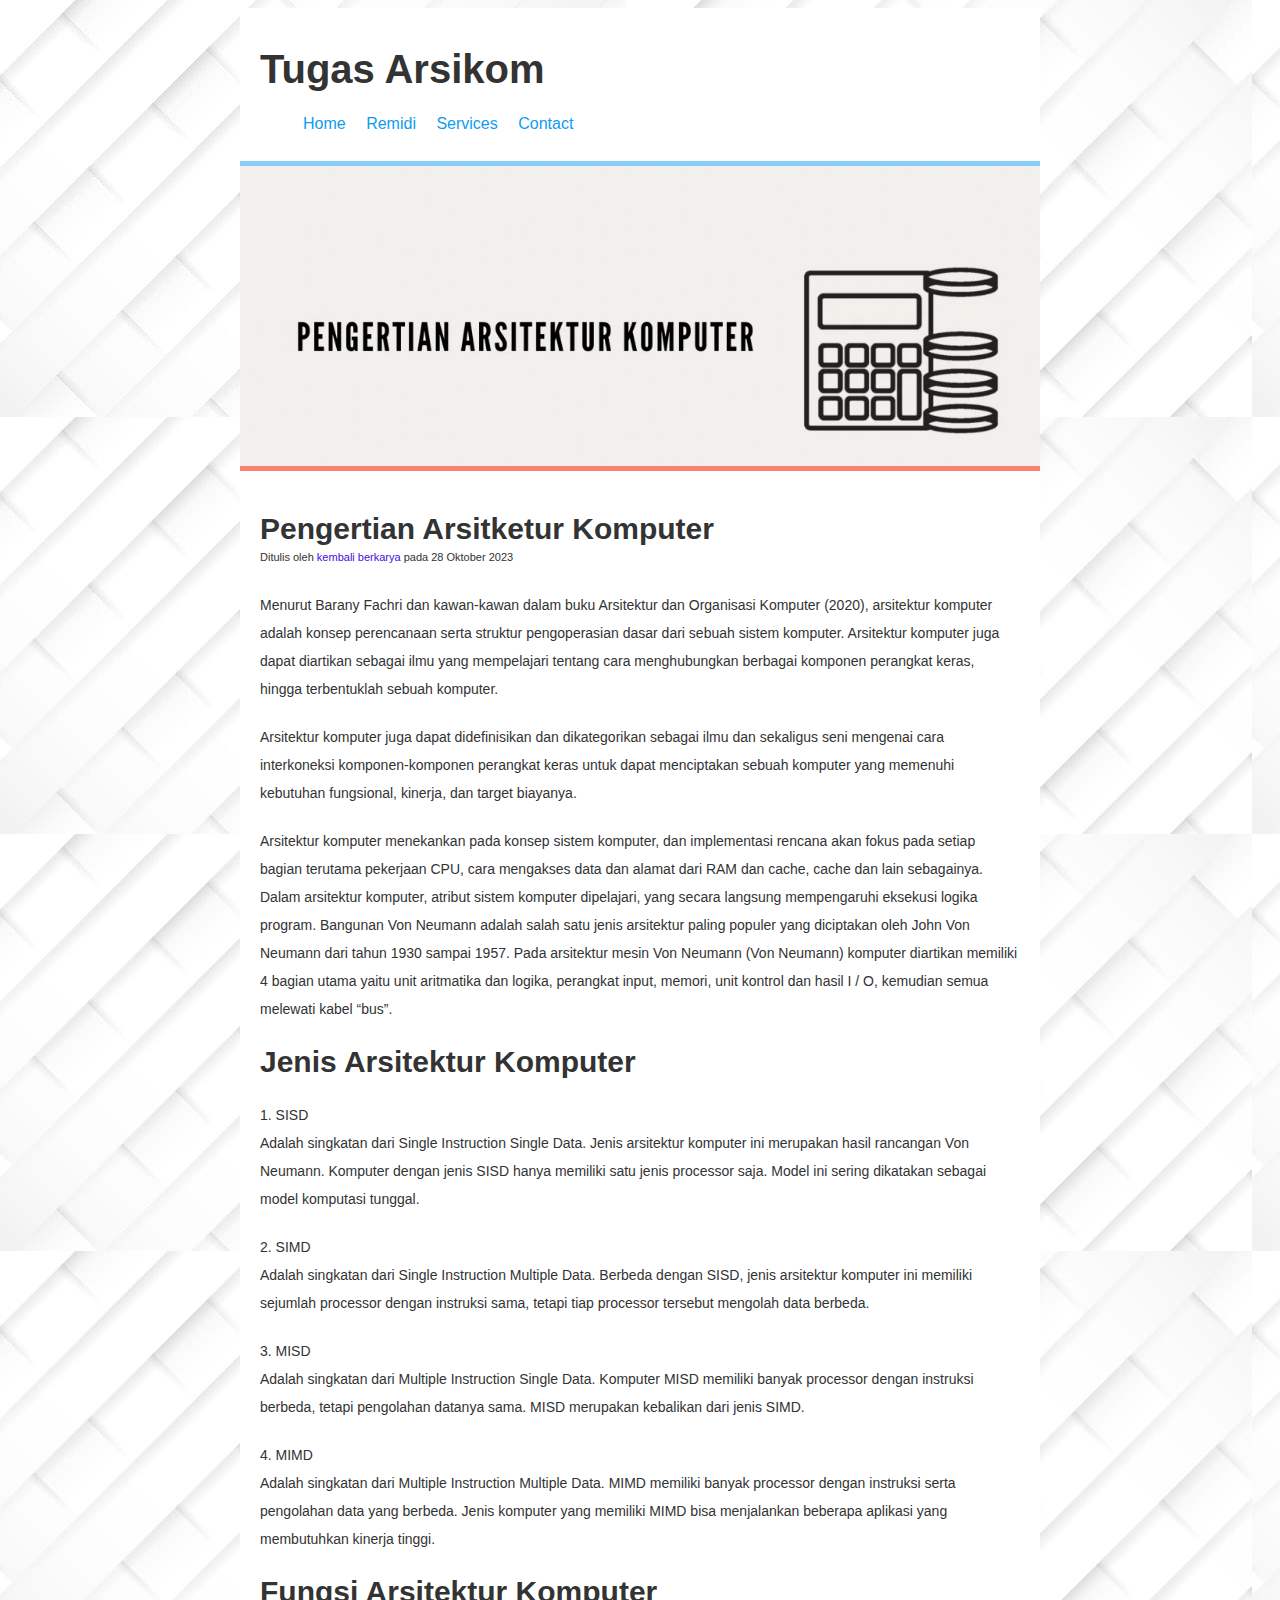
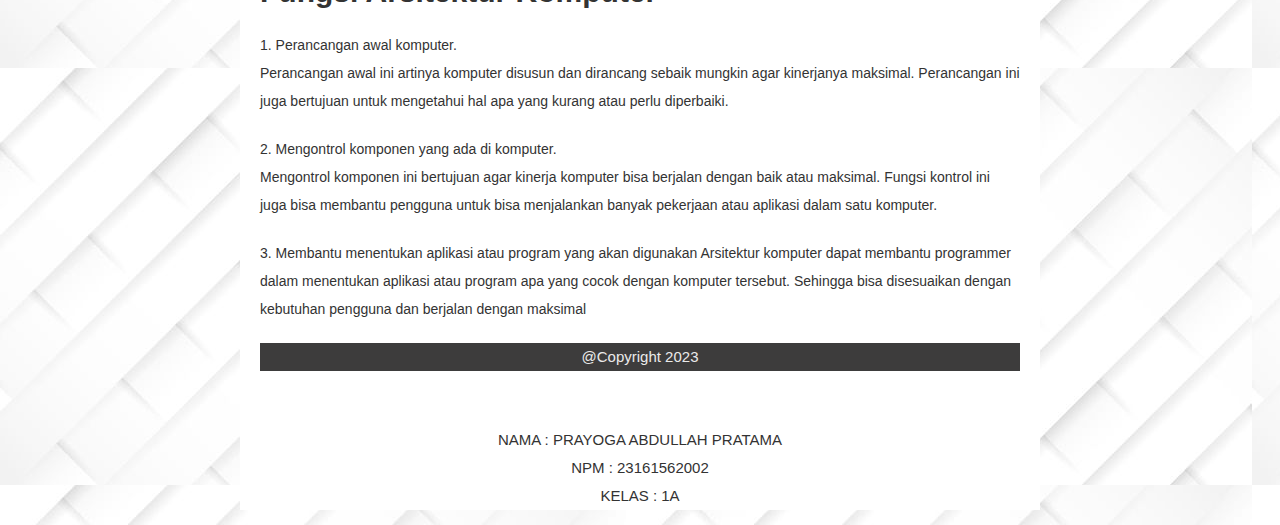
<file: index.html>
<!DOCTYPE html>
<html>
<head>
    <title>TUGAS ARSIKOM</title>
    <link rel="stylesheet" type="text/css" href="style.css">
</head>
<body>
    <div class="container">
        <div class="header">
            <h1 class="judul">Tugas Arsikom</h1>

            <ul class="navigation">
                <li><a href="index.html">Home</a></li>
                <li><a href="remidi.html">Remidi</a></li>
                <li><a href="#">Services</a></li>
                <li><a href="#">Contact</a></li>
            </ul>
        </div>
        <div class="hero"></div>
        <div class="content">
            <h2>Pengertian Arsitketur Komputer</h2>
            <p class="penulis">Ditulis oleh <a href="#">kembali berkarya</a> pada 28 Oktober 2023</p>
            <p>Menurut Barany Fachri dan kawan-kawan dalam buku Arsitektur dan Organisasi Komputer (2020), arsitektur komputer adalah konsep perencanaan serta struktur pengoperasian dasar dari sebuah sistem komputer. Arsitektur komputer juga dapat diartikan sebagai ilmu yang mempelajari tentang cara menghubungkan berbagai komponen perangkat keras, hingga terbentuklah sebuah komputer.</p>
            <p>Arsitektur komputer juga dapat didefinisikan dan dikategorikan sebagai ilmu dan sekaligus seni mengenai cara interkoneksi komponen-komponen perangkat keras untuk dapat menciptakan sebuah komputer yang memenuhi kebutuhan fungsional, kinerja, dan target biayanya.</p>
            <p>Arsitektur komputer menekankan pada konsep sistem komputer, dan implementasi rencana akan fokus pada setiap bagian terutama pekerjaan CPU, cara mengakses data dan alamat dari RAM dan cache, cache dan lain sebagainya. Dalam arsitektur komputer, atribut sistem komputer dipelajari, yang secara langsung mempengaruhi eksekusi logika program. Bangunan Von Neumann adalah salah satu jenis arsitektur paling populer yang diciptakan oleh John Von Neumann dari tahun 1930 sampai 1957. Pada arsitektur mesin Von Neumann (Von Neumann) komputer diartikan memiliki 4 bagian utama yaitu unit aritmatika dan logika, perangkat input, memori, unit kontrol dan hasil I / O, kemudian semua melewati kabel “bus”.</p>
                <h2>Jenis Arsitektur Komputer</h2>
                <p>1. SISD<br>Adalah singkatan dari Single Instruction Single Data. Jenis arsitektur komputer ini merupakan hasil rancangan Von Neumann. Komputer dengan jenis SISD hanya memiliki satu jenis processor saja. Model ini sering dikatakan sebagai model komputasi tunggal.</p>
                <p>2. SIMD<br>Adalah singkatan dari Single Instruction Multiple Data. Berbeda dengan SISD, jenis arsitektur komputer ini memiliki sejumlah processor dengan instruksi sama, tetapi tiap processor tersebut mengolah data berbeda.</p>
                <p>3. MISD<br>Adalah singkatan dari Multiple Instruction Single Data. Komputer MISD memiliki banyak processor dengan instruksi berbeda, tetapi pengolahan datanya sama. MISD merupakan kebalikan dari jenis SIMD.</p>
                <P>4. MIMD<br>Adalah singkatan dari Multiple Instruction Multiple Data. MIMD memiliki banyak processor dengan instruksi serta pengolahan data yang berbeda. Jenis komputer yang memiliki MIMD bisa menjalankan beberapa aplikasi yang membutuhkan kinerja tinggi.</P>
                <h2>Fungsi Arsitektur Komputer</h2>
                <P>1. Perancangan awal komputer.<br> Perancangan awal ini artinya komputer disusun dan dirancang sebaik mungkin agar kinerjanya maksimal. Perancangan ini juga bertujuan untuk mengetahui hal apa yang kurang atau perlu diperbaiki.</P>
                <P>2. Mengontrol komponen yang ada di komputer.<br> Mengontrol komponen ini bertujuan agar kinerja komputer bisa berjalan dengan baik atau maksimal. Fungsi kontrol ini juga bisa membantu pengguna untuk bisa menjalankan banyak pekerjaan atau aplikasi dalam satu komputer.</P>
                <P>3. Membantu menentukan aplikasi atau program yang akan digunakan Arsitektur komputer dapat membantu programmer dalam menentukan aplikasi atau program apa yang cocok dengan komputer tersebut. Sehingga bisa disesuaikan dengan kebutuhan pengguna dan berjalan dengan maksimal</P>
            <div class="footer">
                <P class="copy"> @Copyright 2023 </P>
            </div> 
        </div>
         <div class="nama">
            <P>NAMA : PRAYOGA ABDULLAH PRATAMA<BR>NPM : 23161562002<br>KELAS : 1A</P>
          </div>      
    </div>
    
</body>
</html>
</file>
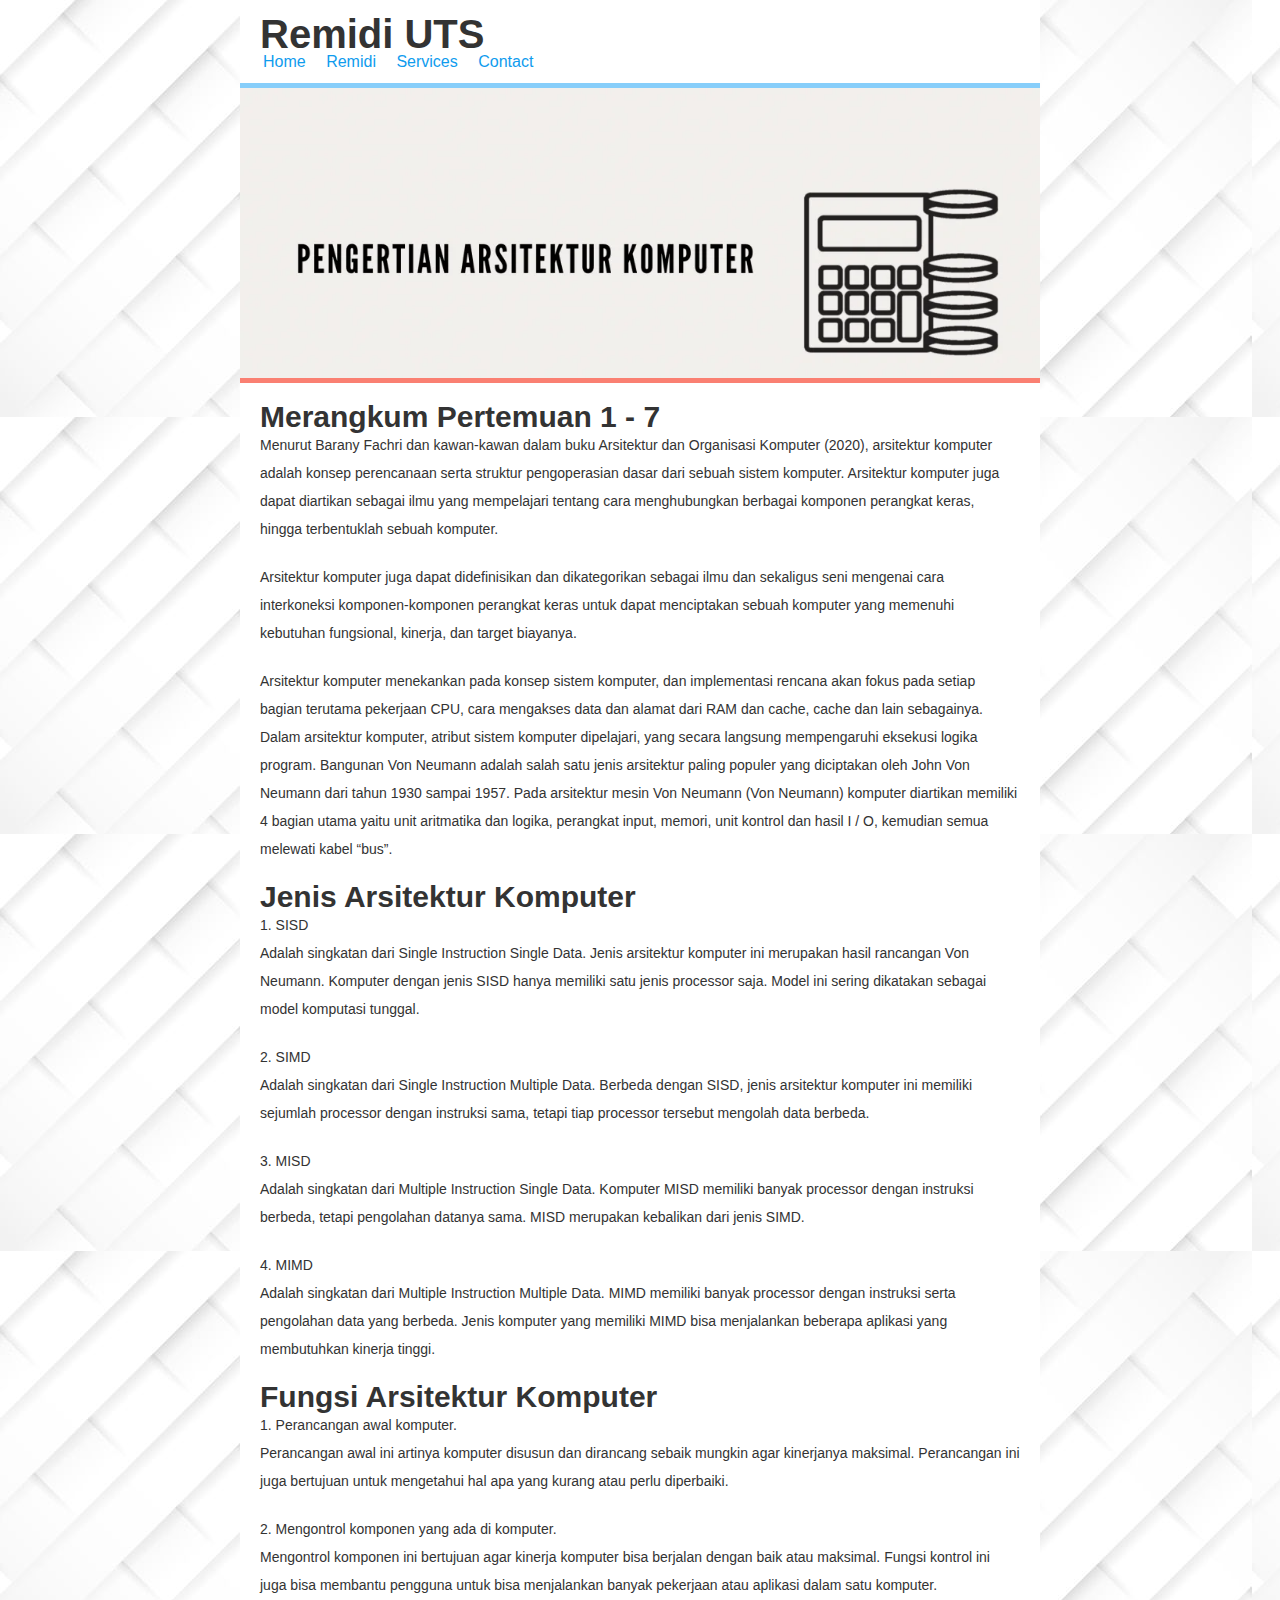
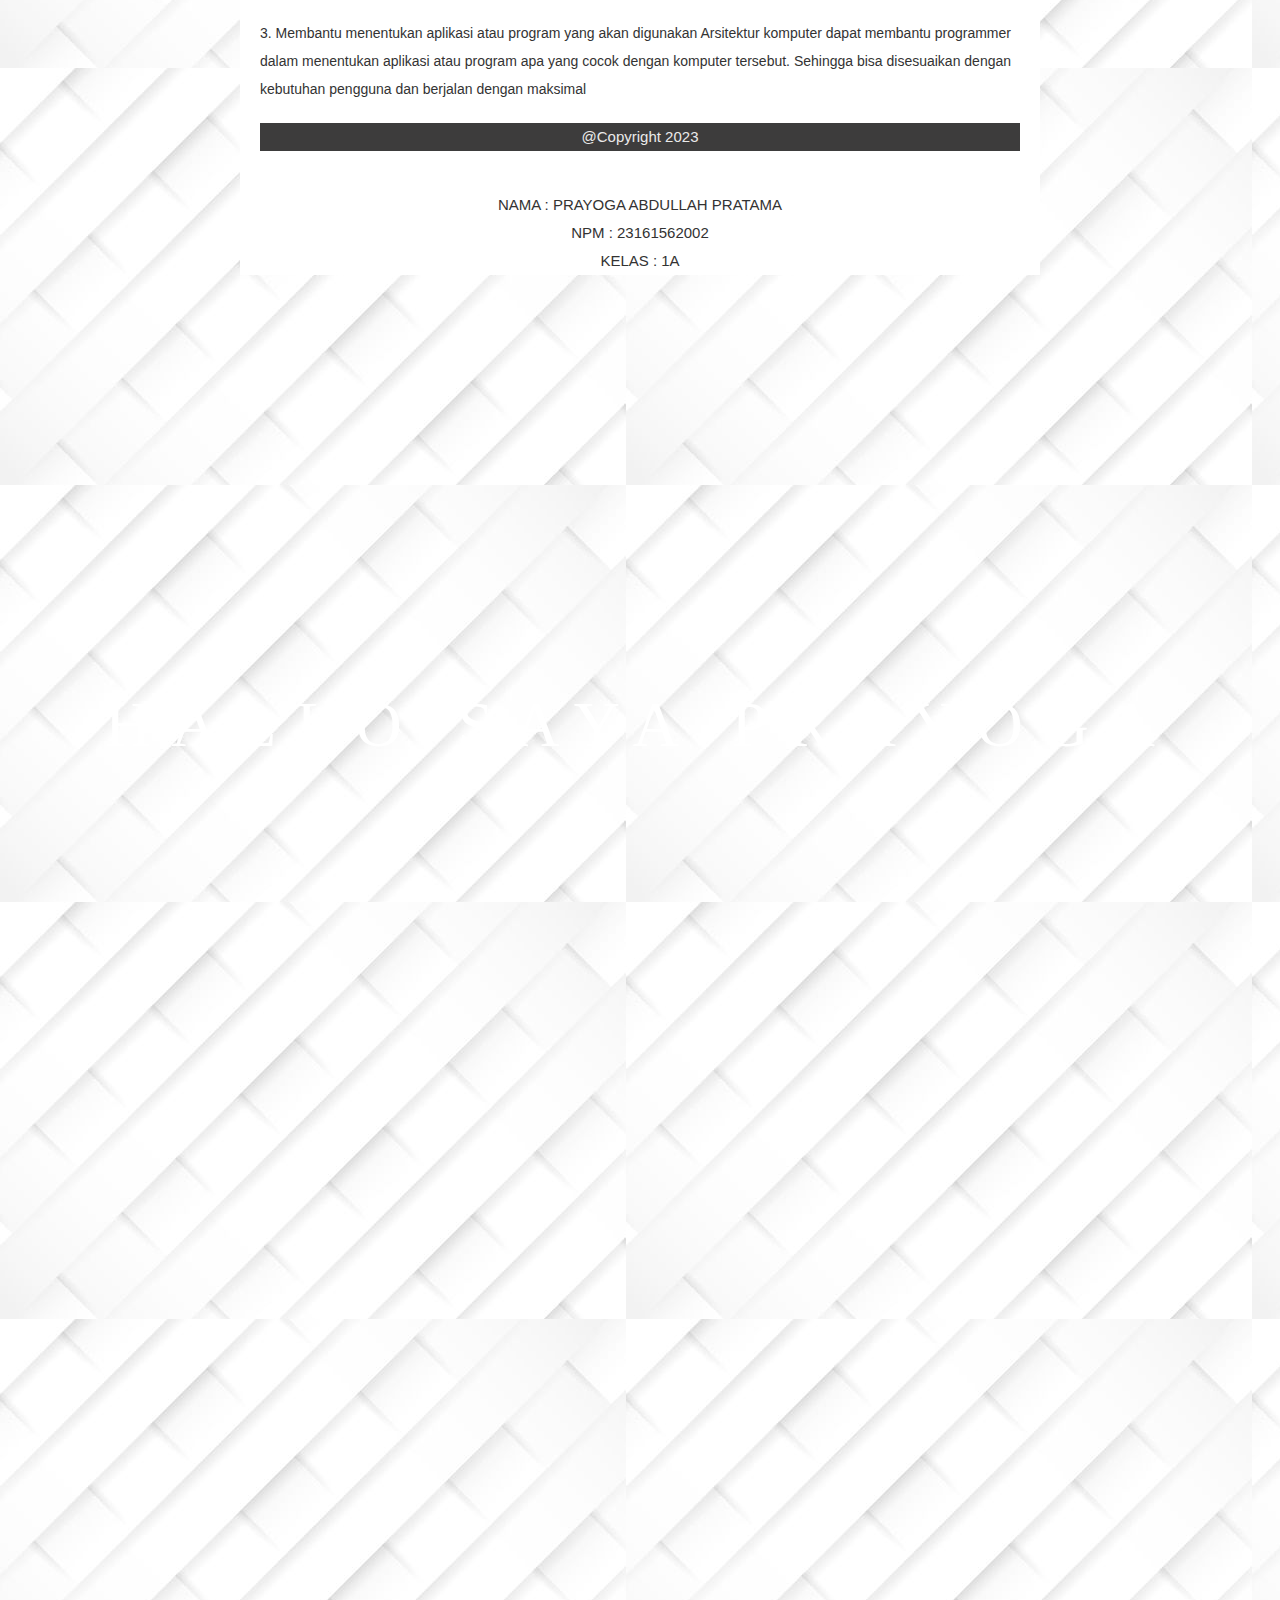
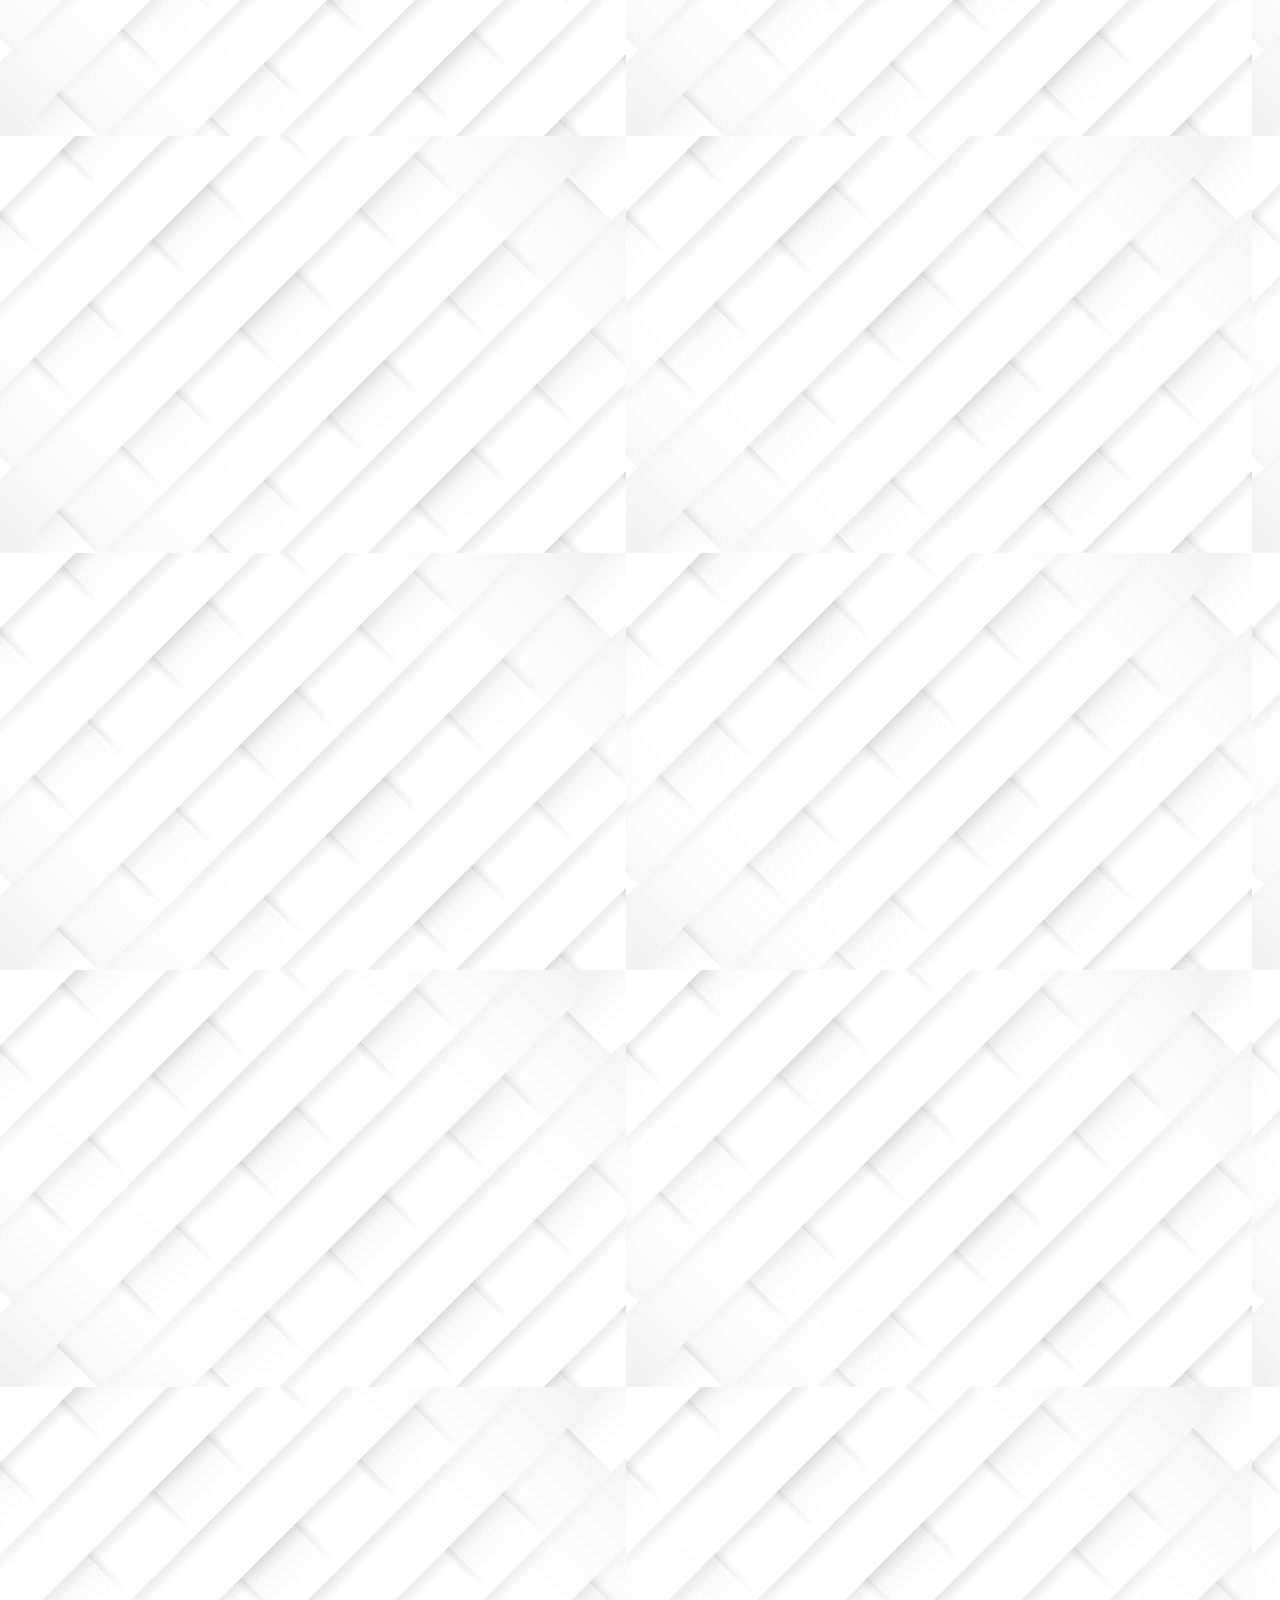
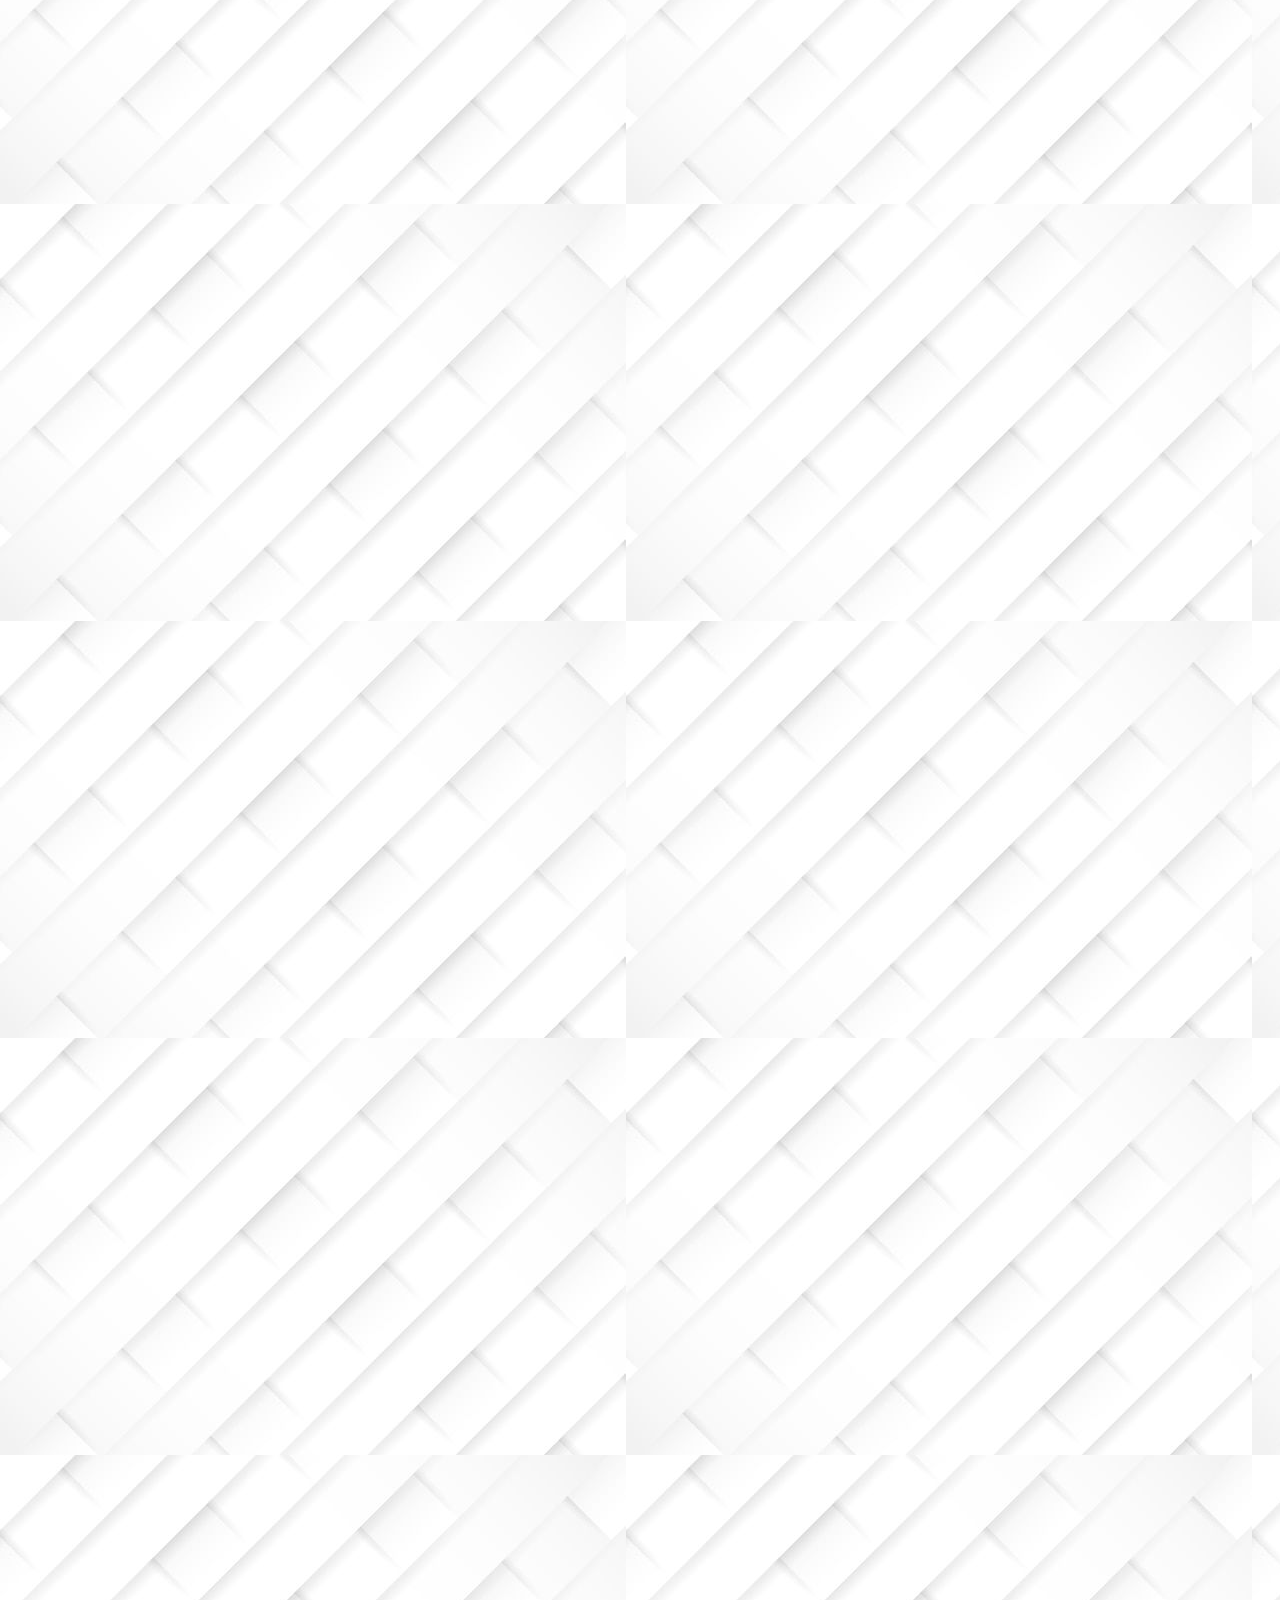
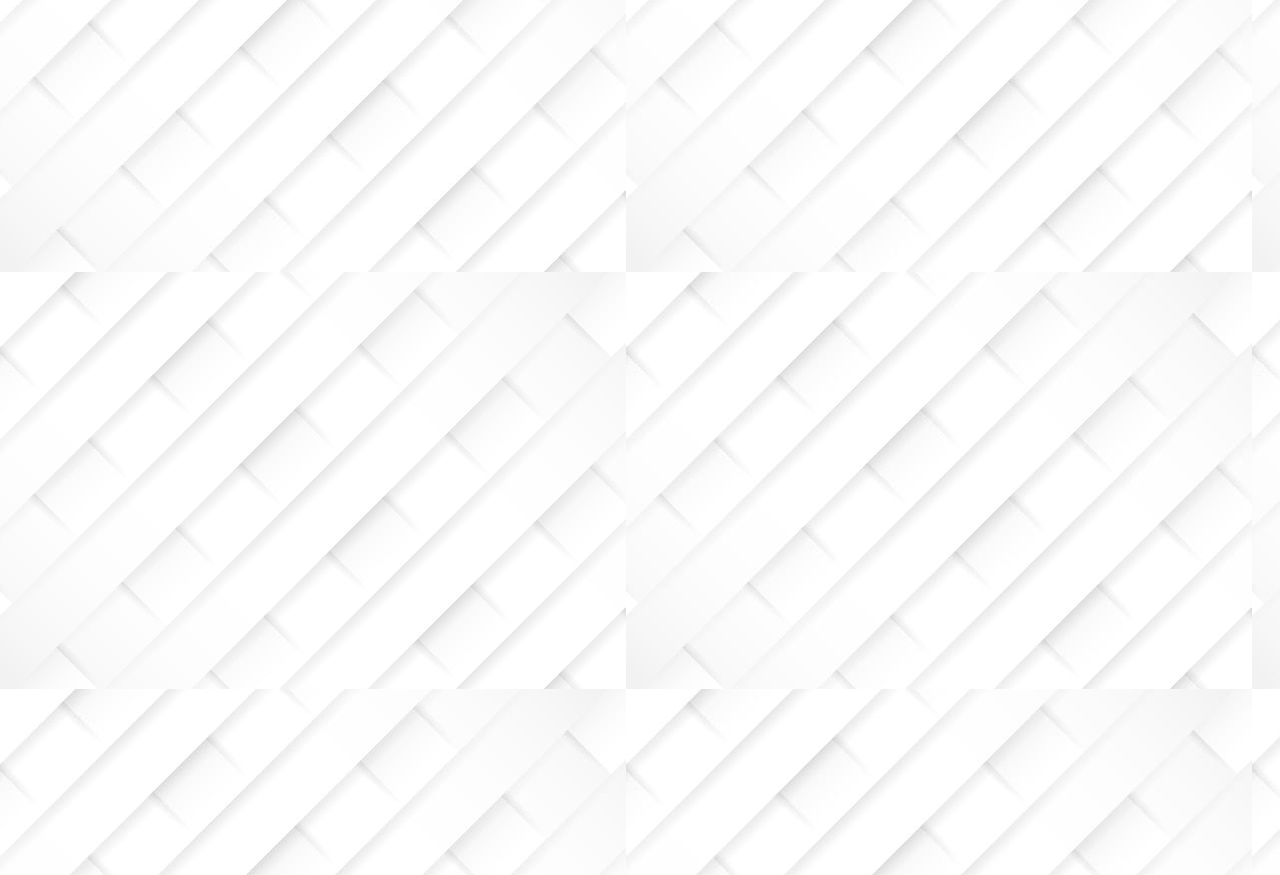
<file: remidi.html>
<!DOCTYPE html>
<html>
<head>
    <title>Remidi UTS</title>
    <link rel="stylesheet" type="text/css" href="style.css">
</head>
<body>
    <div class="container">
        <div class="header">
            <h1 class="judul">Remidi UTS</h1>

            <ul class="navigation">
                <li><a href="index.html">Home</a></li>
                <li><a href="remidi.html">Remidi</a></li>
                <li><a href="#">Services</a></li>
                <li><a href="#">Contact</a></li>
            </ul>
        </div>
        <div class="hero"></div>
        <div class="content">
            <h2>Merangkum Pertemuan 1 - 7</h2>
            <!-- <p class="penulis">Ditulis oleh <a href="#">kembali berkarya</a> pada 28 Oktober 2023</p> -->
            <p>Menurut Barany Fachri dan kawan-kawan dalam buku Arsitektur dan Organisasi Komputer (2020), arsitektur komputer adalah konsep perencanaan serta struktur pengoperasian dasar dari sebuah sistem komputer. Arsitektur komputer juga dapat diartikan sebagai ilmu yang mempelajari tentang cara menghubungkan berbagai komponen perangkat keras, hingga terbentuklah sebuah komputer.</p>
            <p>Arsitektur komputer juga dapat didefinisikan dan dikategorikan sebagai ilmu dan sekaligus seni mengenai cara interkoneksi komponen-komponen perangkat keras untuk dapat menciptakan sebuah komputer yang memenuhi kebutuhan fungsional, kinerja, dan target biayanya.</p>
            <p>Arsitektur komputer menekankan pada konsep sistem komputer, dan implementasi rencana akan fokus pada setiap bagian terutama pekerjaan CPU, cara mengakses data dan alamat dari RAM dan cache, cache dan lain sebagainya. Dalam arsitektur komputer, atribut sistem komputer dipelajari, yang secara langsung mempengaruhi eksekusi logika program. Bangunan Von Neumann adalah salah satu jenis arsitektur paling populer yang diciptakan oleh John Von Neumann dari tahun 1930 sampai 1957. Pada arsitektur mesin Von Neumann (Von Neumann) komputer diartikan memiliki 4 bagian utama yaitu unit aritmatika dan logika, perangkat input, memori, unit kontrol dan hasil I / O, kemudian semua melewati kabel “bus”.</p>
                <h2>Jenis Arsitektur Komputer</h2>
                <p>1. SISD<br>Adalah singkatan dari Single Instruction Single Data. Jenis arsitektur komputer ini merupakan hasil rancangan Von Neumann. Komputer dengan jenis SISD hanya memiliki satu jenis processor saja. Model ini sering dikatakan sebagai model komputasi tunggal.</p>
                <p>2. SIMD<br>Adalah singkatan dari Single Instruction Multiple Data. Berbeda dengan SISD, jenis arsitektur komputer ini memiliki sejumlah processor dengan instruksi sama, tetapi tiap processor tersebut mengolah data berbeda.</p>
                <p>3. MISD<br>Adalah singkatan dari Multiple Instruction Single Data. Komputer MISD memiliki banyak processor dengan instruksi berbeda, tetapi pengolahan datanya sama. MISD merupakan kebalikan dari jenis SIMD.</p>
                <P>4. MIMD<br>Adalah singkatan dari Multiple Instruction Multiple Data. MIMD memiliki banyak processor dengan instruksi serta pengolahan data yang berbeda. Jenis komputer yang memiliki MIMD bisa menjalankan beberapa aplikasi yang membutuhkan kinerja tinggi.</P>
                <h2>Fungsi Arsitektur Komputer</h2>
                <P>1. Perancangan awal komputer.<br> Perancangan awal ini artinya komputer disusun dan dirancang sebaik mungkin agar kinerjanya maksimal. Perancangan ini juga bertujuan untuk mengetahui hal apa yang kurang atau perlu diperbaiki.</P>
                <P>2. Mengontrol komponen yang ada di komputer.<br> Mengontrol komponen ini bertujuan agar kinerja komputer bisa berjalan dengan baik atau maksimal. Fungsi kontrol ini juga bisa membantu pengguna untuk bisa menjalankan banyak pekerjaan atau aplikasi dalam satu komputer.</P>
                <P>3. Membantu menentukan aplikasi atau program yang akan digunakan Arsitektur komputer dapat membantu programmer dalam menentukan aplikasi atau program apa yang cocok dengan komputer tersebut. Sehingga bisa disesuaikan dengan kebutuhan pengguna dan berjalan dengan maksimal</P>
            <div class="footer">
                <P class="copy"> @Copyright 2023 </P>
            </div> 
        </div>
         <div class="nama">
            <P>NAMA : PRAYOGA ABDULLAH PRATAMA<BR>NPM : 23161562002<br>KELAS : 1A</P>
          </div>      
    </div>
    <style>
        /* clearring css */
        *, html, body {
            margin: 0;
            padding: 0;
            box-sizing: border-box;
        }
        .parallax {
            background-position: center;
            background-size: cover;
            background-attachment: fixed;
            width: 100%;
            height: 100vh;
        }
        .intro {
            background-image: url("6.jpg");
        }
        .content1 {
            background-image: url("1.jpg");
        }
        .content2 {
            background-image: url("2.jpg");
        }
        .content3 {
            background-image: url("3.jpg");
        }
        .content4 {
            background-image: url("4.jpg");
        }
        .content5 {
            background-image: url("5.jpg");
        }
        .cta {
            display: flex;
            justify-content: center;
            align-items: center;
            height: 100vh;
        }
        .title {
            font-size: 4em;
            letter-spacing: 20px;
            font-family: fantasy;
            color: white;
        }
     </style>
     <body>
        <div class="parallax intro">
            <div class="cta">
                <div class="title">HALLO SAYA PRAYOGA</div>
            </div>
        </div>
        <div class="parallax content1"></div>
        <div class="parallax content2"></div>
        <div class="parallax content3"></div>
        <div class="parallax content4"></div>
        <div class="parallax content5"></div>
     </body>
</body>
</html>
</file>
<file: style.css>
body{
    font: 16px/28px arial, sans-serif;
    background-color: #eaeaea;
    background-image: url(imagee3.jpg);
    color: #333;
}

.container{
    width: 800px;
    margin: auto;
    background-color: #fff;
}

.header{
    padding: 20px;
    padding-bottom: 2px;
}

.header .judul{
    font-size: 40px;
    font-weight: bold;
}

.header ul li{
    display: inline-block;
    margin-top: auto;
    margin-right: 10px;
    padding-bottom: 5px;
}

.header a{
    text-decoration: none;
    color: rgb(15, 156, 238);
    padding: 3px;
}

.header a:hover {
    background-color: lightskyblue;
    color: white;
}

.hero {
    height: 300px;
    background-image: url(arsikom1.png);
    background-size: cover;
    background-position: 30 -10;
    border-top: 5px solid lightskyblue;
    border-bottom: 5px solid salmon;
}

.content {
    padding: 20px;
}

.content h2 {
    font-size: 30px;
    font-weight: bold;
    justify-content: center;
}

.content .penulis {
    font-size: 11px;
    margin-top: -25px;
}

.content .penulis a {
    color: rgb(70, 13, 226);
    text-decoration: none;
}

.content p {
    margin-bottom: 20px;
    font-size: 14px;
}

.footer {
    background-color: rgb(61, 60, 60);
    padding: -10px;
}

.footer .copy {
    color: #eaeaea;
    text-align: center;
    font-size: 15px;
}

.nama {
    text-align: center;
    font-size: 15px;
}
</file>
